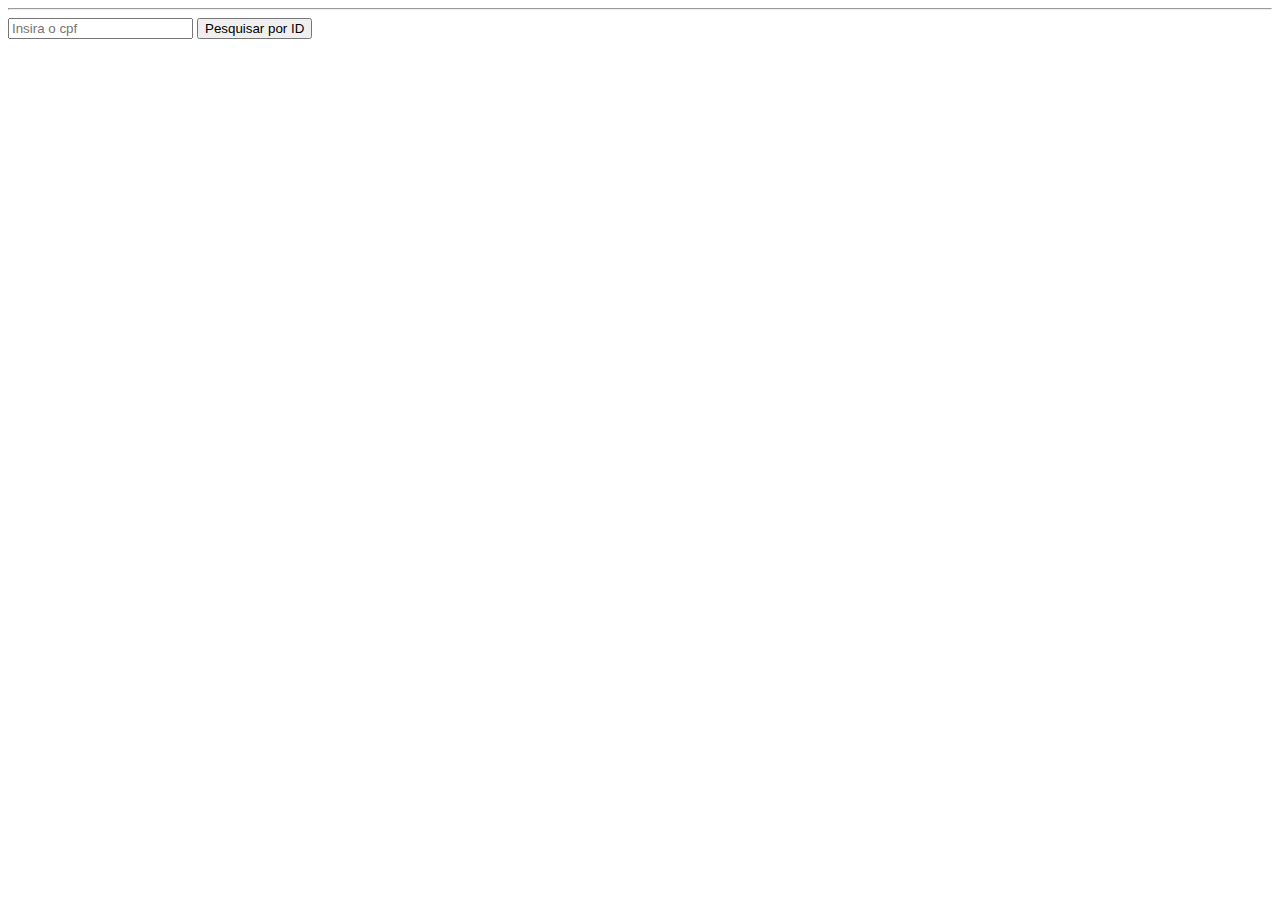
<file: src/main/resources/templates/index.html>
<!DOCTYPE html>

<html>
    <head>
        <title>Pagina Inicial</title>
        <meta charset="UTF-8">
        <meta name="viewport" content="width=device-width, initial-scale=1.0">
    </head>
    <body>
        <header th:insert="nav.html :: nav"></header>

        <hr>
        
        <input type="text" id="inputIdFuncionario" placeholder="Insira o cpf">
        <button id="btnPesquisar" class="btn btn-primary">Pesquisar por ID</button>
    </body>
</html>
</file>
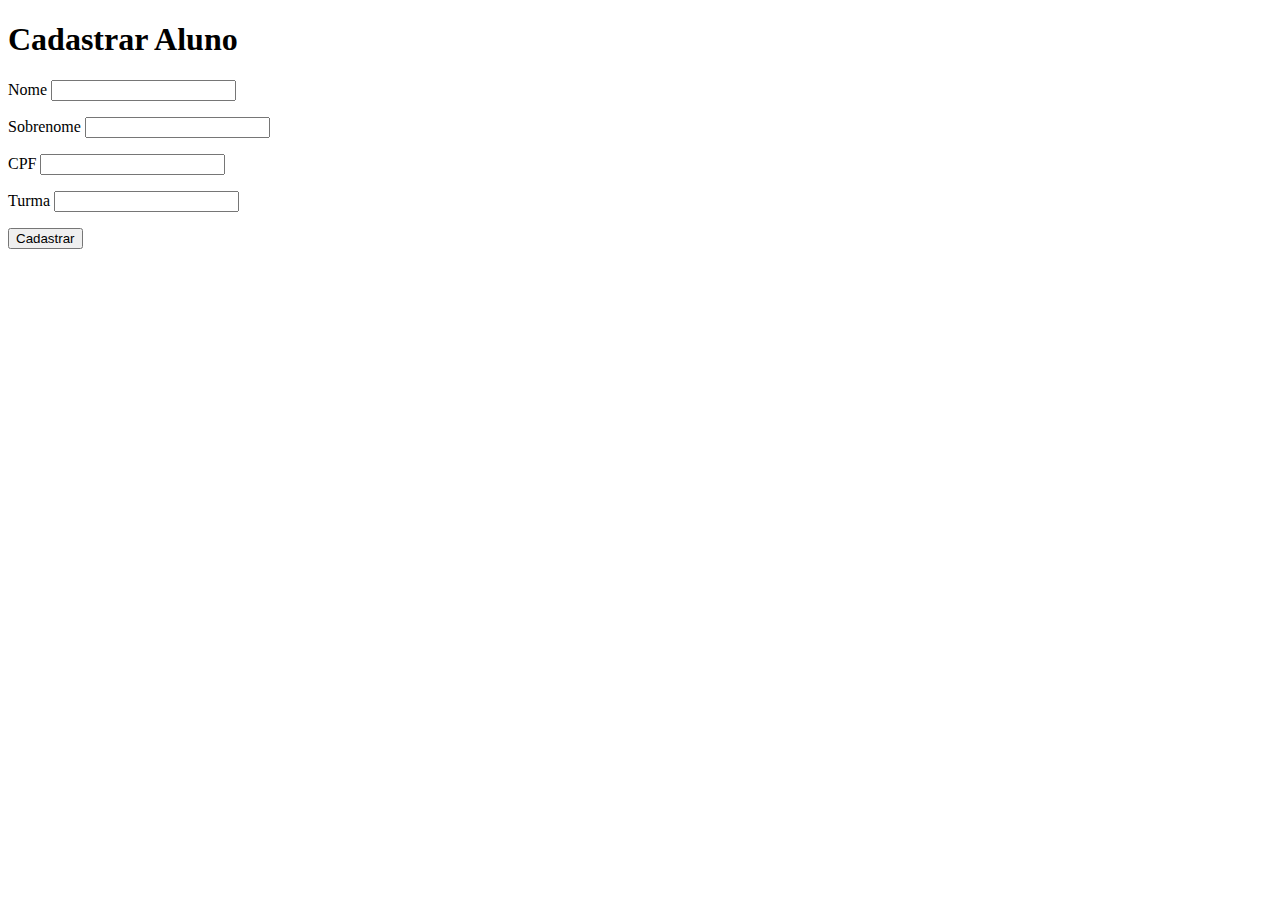
<file: src/main/resources/templates/cadastro.html>
<!DOCTYPE html>
<!--
Click nbfs://nbhost/SystemFileSystem/Templates/Licenses/license-default.txt to change this license
Click nbfs://nbhost/SystemFileSystem/Templates/Other/html.html to edit this template
-->
<html>
    <head>
        <title>Cadastro</title>
        <meta charset="UTF-8">
        <meta name="viewport" content="width=device-width, initial-scale=1.0">
        <link rel="stylesheet" th:href="@{/css/cadastro.css}">
    </head>
    <body>
        <header th:insert="nav.html :: nav"></header>
        <div class="container">
            <h1>Cadastrar Aluno</h1>
            <form id="alunoForm" th:action="@{/gravar}" th:object="${aluno}" method="post">
                <p>Nome <input type="text" th:field="${aluno.nome}" /> </p>
                <p>Sobrenome <input type="text" th:field="${aluno.sobrenome}" /> </p>
                <p>CPF <input type="text" th:field="${aluno.cpf}" /> </p>
                <p>Turma <input type="text" th:field="${aluno.turma}" /> </p>
                <p><input type="submit" value="Cadastrar"/></p>
            </form>
        </div>
       
 
        <script>
            document.getElementById("alunoForm").addEventListener("submit", function (event) {
                // Impedir o envio padrão do formulário
                event.preventDefault();

                // Obter os valores dos campos
                var nome = document.getElementById("nome").value.trim();
                var sobrenome = document.getElementById("sobrenome").value.trim();
                var cpf = document.getElementById("cpf").value.trim();
                var turma = document.getElementById("turma").value.trim();

                // Verificar se os campos estão preenchidos
                if (nome === "" || sobrenome === "" || cpf === "" || turma === "") {
                    alert("Por favor, preencha todos os campos.");
                    return false;
                }


                // Se a validação for bem-sucedida, o formulário será enviado
                this.submit();
            });
        </script>
    </body>
</html>
</file>
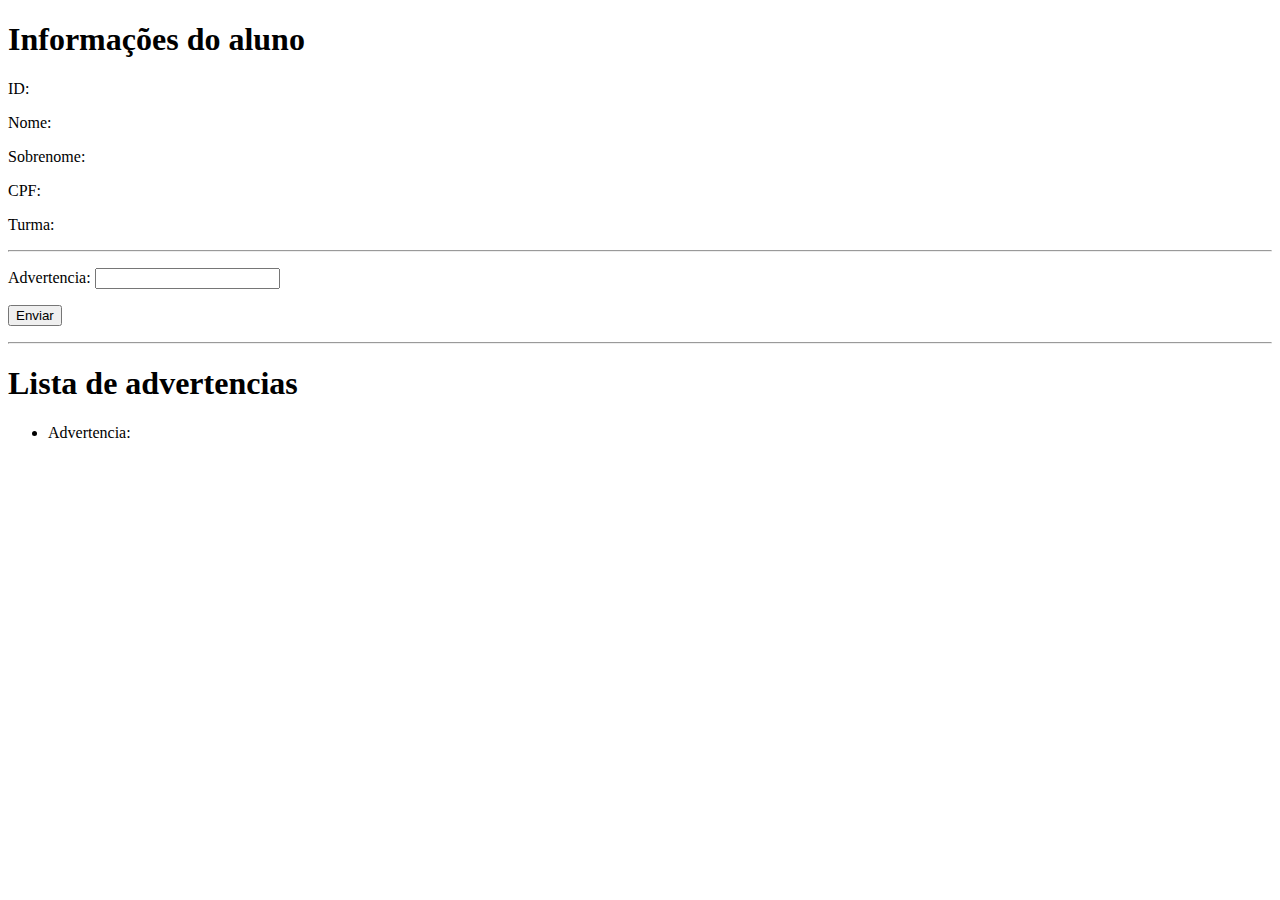
<file: src/main/resources/templates/detalhes.html>
<!DOCTYPE html>

<html>
    <head>
        <title>Informações do aluno</title>
        <meta charset="UTF-8">
        <meta name="viewport" content="width=device-width, initial-scale=1.0">
        <link rel="stylesheet" th:href="@{/css/detalhes.css}">
    </head>
    <body>
        <header th:insert="nav.html :: nav"></header>

        <div class="container">
            <h1>Informações do aluno</h1>
            <p>ID: <span th:text="${aluno.id}"></p>
            <p>Nome: <span th:text="${aluno.nome}"></p>
            <p>Sobrenome: <span th:text="${aluno.sobrenome}"></p>
            <p>CPF: <span th:text="${aluno.cpf}"></p>
            <p>Turma: <span th:text="${aluno.turma}"></p>

            <hr>

            <form th:action="@{/gravar-advertencia}" th:object="${advertencia}" method="POST">
                <p>Advertencia: <input type="text" th:field="${advertencia.advertencia}" /> </p>
                <input type="hidden" th:field="${aluno.id}" />
                <p><input type="submit" value="Enviar"/></p>
            </form>

            <hr>

            <h1>Lista de advertencias</h1>
            <ul>
                <li th:each="reg : ${advertencias}">
                    <p>Advertencia: <span th:text="${reg.advertencia}"></p>
                </li>
            </ul>
        </div>

    </body>
</html>
</file>
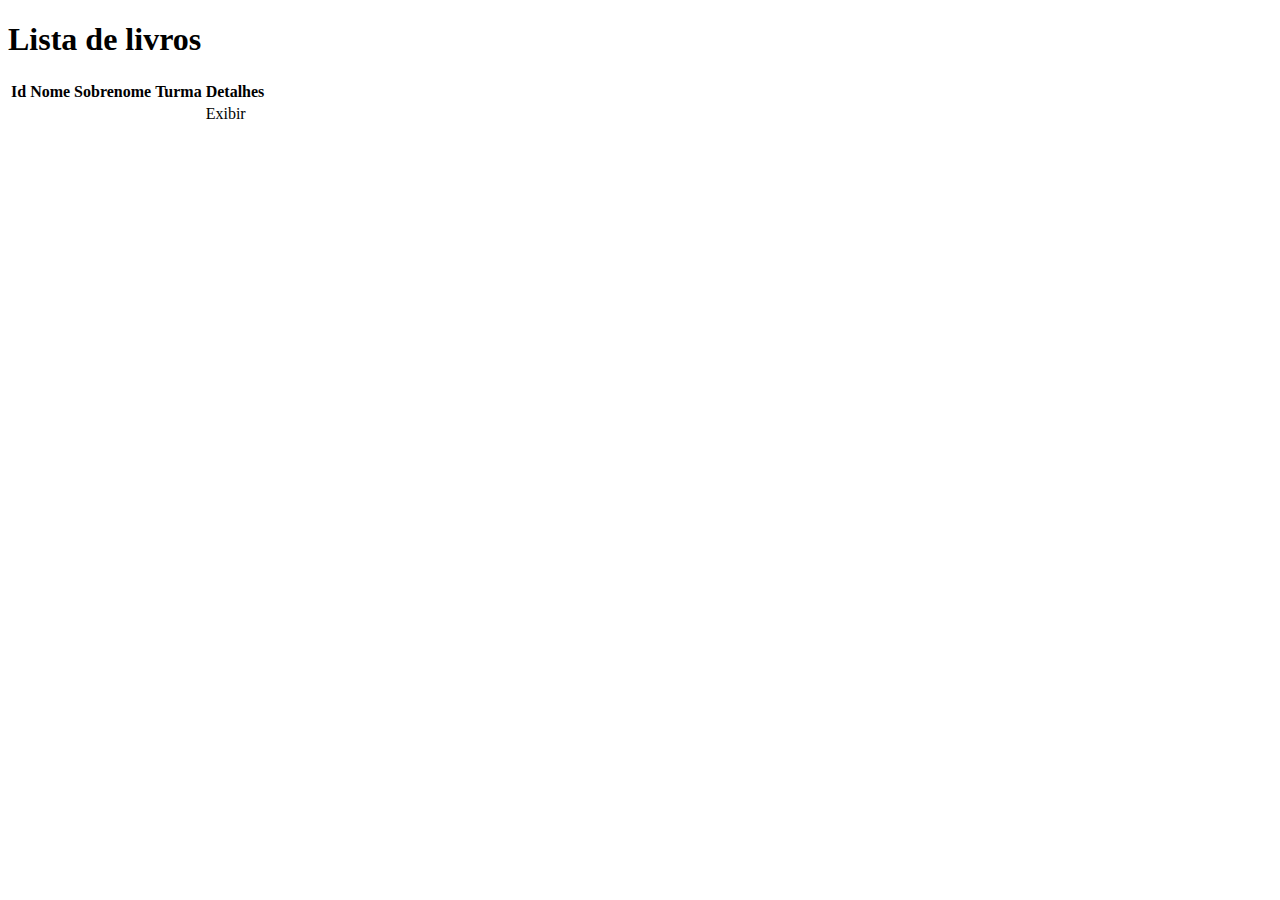
<file: src/main/resources/templates/lista-alunos.html>
<!DOCTYPE html>
<!--
Click nbfs://nbhost/SystemFileSystem/Templates/Licenses/license-default.txt to change this license
Click nbfs://nbhost/SystemFileSystem/Templates/Other/html.html to edit this template
-->
<html>
    <head>
        <title>TODO supply a title</title>
        <meta charset="UTF-8">
        <meta name="viewport" content="width=device-width, initial-scale=1.0">
        <link rel="stylesheet" th:href="@{/css/lista-alunos.css}">
    </head>
    <body>
        <header th:insert="nav.html :: nav"></header>
        <div class="container">
            <h1>Lista de livros</h1>
            <table class="table">
                <thead>
                <th>Id</th>
                <th>Nome</th>
                <th>Sobrenome</th>
                <th>Turma</th>
                <th>Detalhes</th>
                </thead>
                <tbody>
                    <tr th:each="aluno : ${listaAlunos}" >
                        <td th:text="${aluno.id}"></td>
                        <td th:text="${aluno.nome}"></td>
                        <td th:text="${aluno.sobrenome}"></td>
                        <td th:text="${aluno.turma}"></td>
                        <td>
                            <a th:href="@{'/exibir?id=' + ${aluno.id}}">Exibir</a>
                        </td>
                    </tr>
                </tbody>
            </table>
        </div>
</body>
</html>
</file>
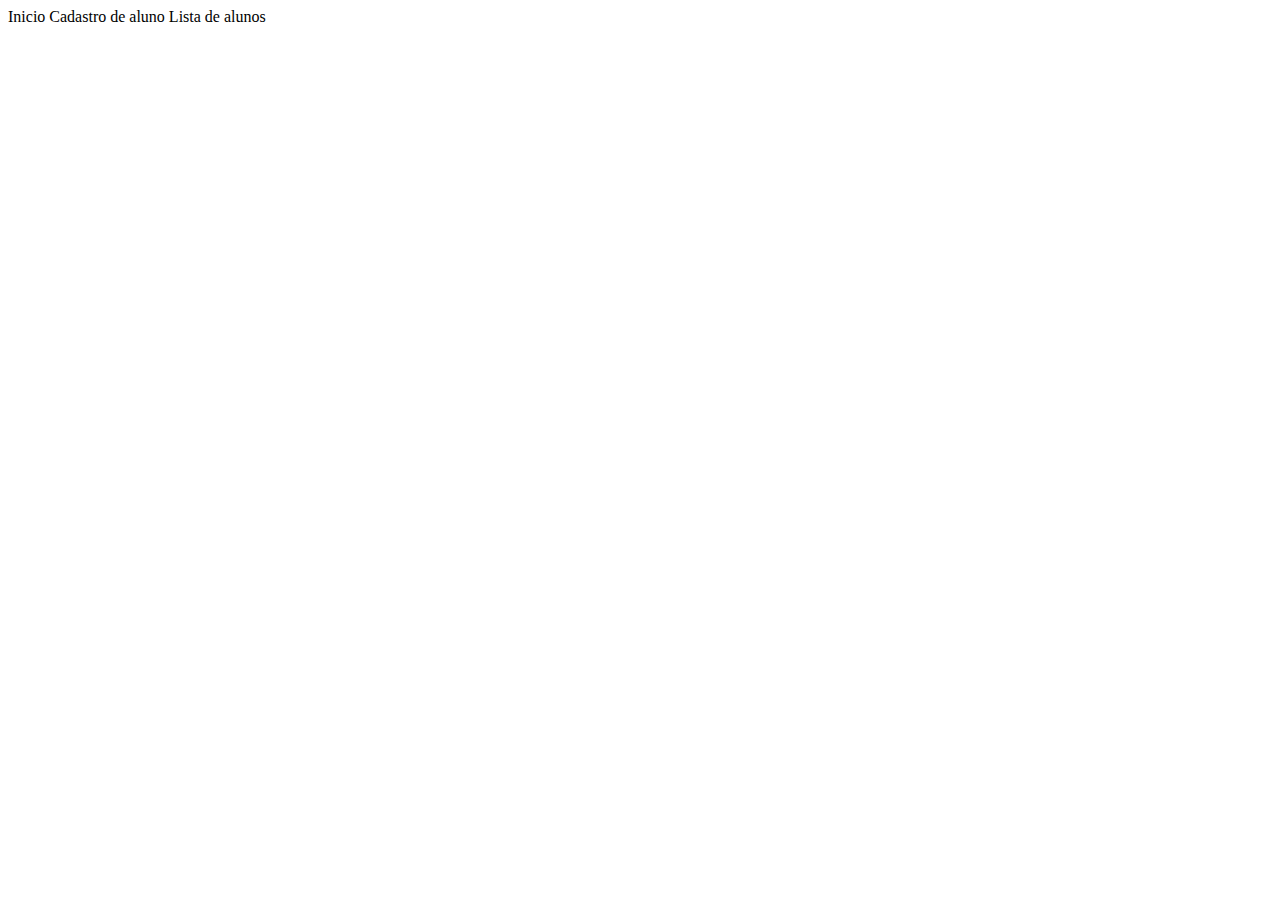
<file: src/main/resources/templates/nav.html>
<!DOCTYPE html>
<!--
Click nbfs://nbhost/SystemFileSystem/Templates/Licenses/license-default.txt to change this license
Click nbfs://nbhost/SystemFileSystem/Templates/Other/html.html to edit this template
-->
<html>
    <head>
        <title>TODO supply a title</title>
        <meta charset="UTF-8">
        <meta name="viewport" content="width=device-width, initial-scale=1.0">
    </head>
    <body>
        <nav>
            <a th:href="@{/inicio}">Inicio</a>
            <a th:href="@{/inserir}">Cadastro de aluno</a>
            <a th:href="@{/listar}">Lista de alunos</a>
        </nav>
    </body>
</html>
</file>
